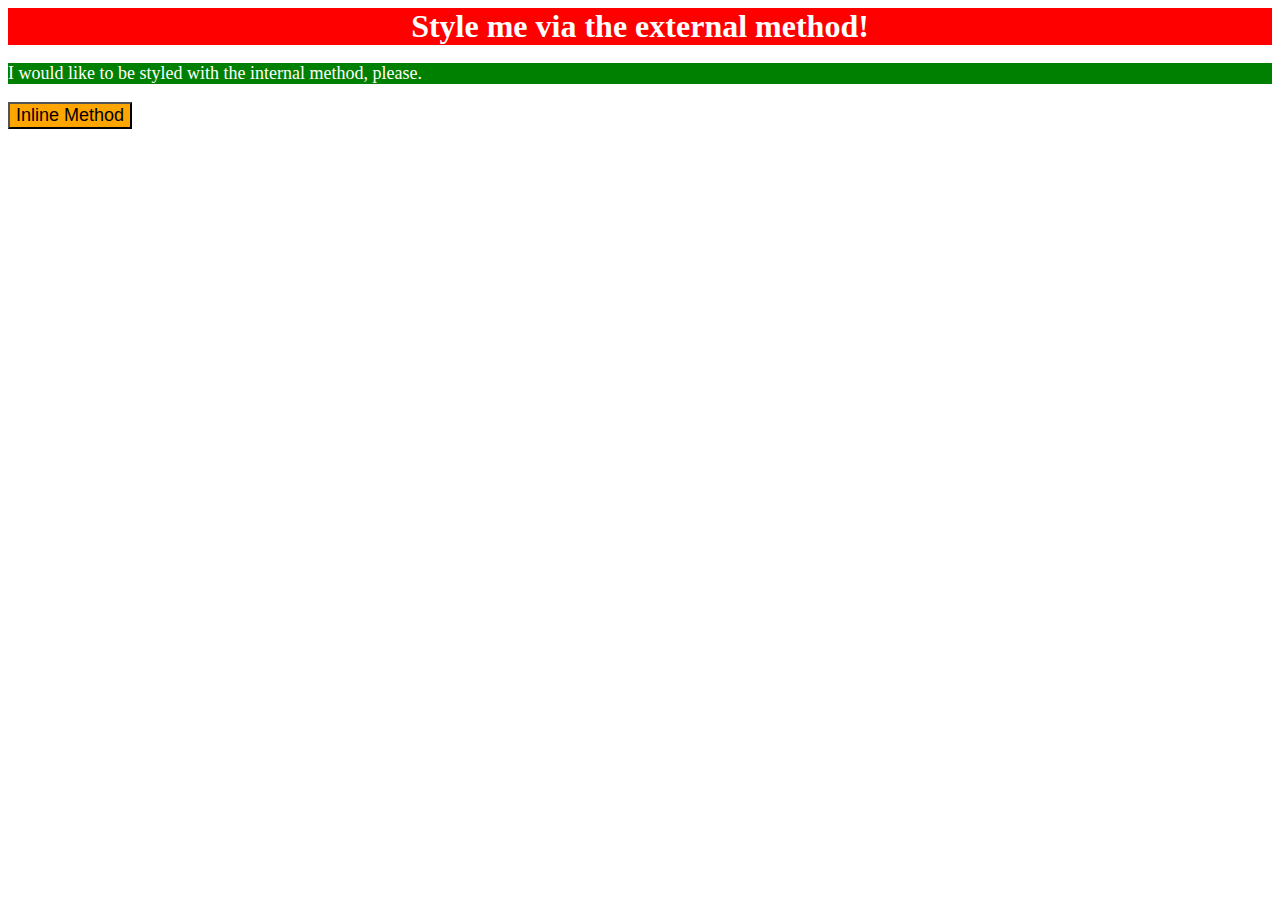
<file: 01-css-methods/index.html>
<!DOCTYPE html>
<html lang="en">
  <head>
    <meta charset="UTF-8">
    <meta http-equiv="X-UA-Compatible" content="IE=edge">
    <meta name="viewport" content="width=device-width, initial-scale=1.0">
    <title>Methods for Adding CSS</title>
    <link rel="stylesheet" href="styles.css">
    <style>
      p{
        background-color: green;
        color: white;
        font-size: 18px;
      }

      

    </style>
  </head>
  <body>
    <div>Style me via the external method!</div>
    <p>I would like to be styled with the internal method, please.</p>
    <button style="background-color: orange; font-size: 18px;">Inline Method</button>
  </body>
</html>
</file>
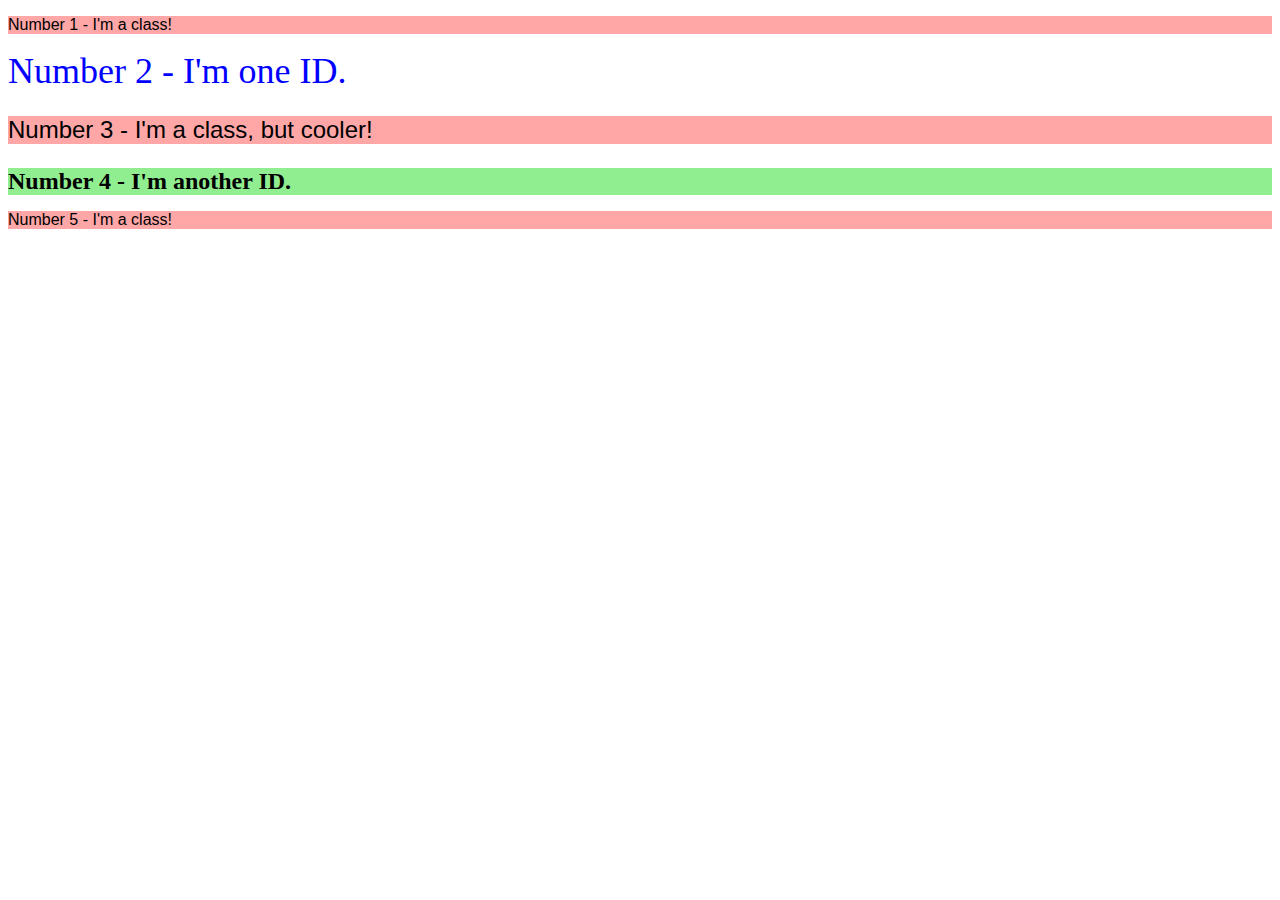
<file: 02-class-id-selectors/index.html>
<!DOCTYPE html>
<html lang="en">
  <head>
    <meta charset="UTF-8">
    <meta http-equiv="X-UA-Compatible" content="IE=edge">
    <meta name="viewport" content="width=device-width, initial-scale=1.0">
    <title>Class and ID Selectors</title>
    <link rel="stylesheet" href="style.css">
  </head>
  <body>
    <p class="odd">Number 1 - I'm a class!</p>
    <div id="two">Number 2 - I'm one ID.</div>
    <p class="odd adjust-font-size"  >Number 3 - I'm a class, but cooler!</p>
    <div id="four" class="adjust-font-size">Number 4 - I'm another ID.</div>
    <p class="odd">Number 5 - I'm a class!</p>
  </body>
</html>
</file>
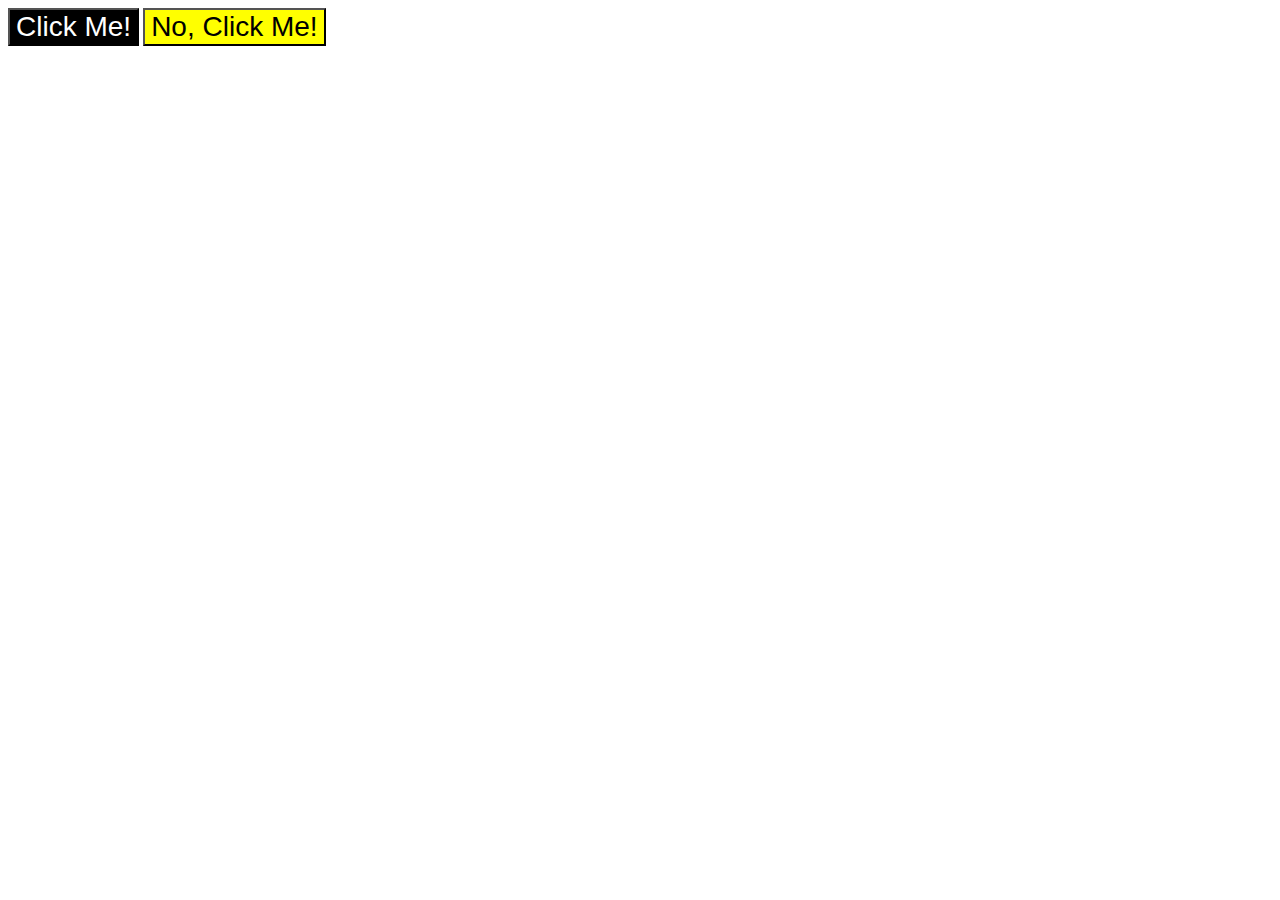
<file: 03-grouping-selectors/index.html>
<!DOCTYPE html>
<html lang="en">
  <head>
    <meta charset="UTF-8">
    <meta http-equiv="X-UA-Compatible" content="IE=edge">
    <meta name="viewport" content="width=device-width, initial-scale=1.0">
    <title>Grouping Selectors</title>
    <link rel="stylesheet" href="style.css">
  </head>
  <body>
    <button id="first" class="both">Click Me!</button>
    <button id="second" class="both">No, Click Me!</button>
  </body>
</html>
</file>
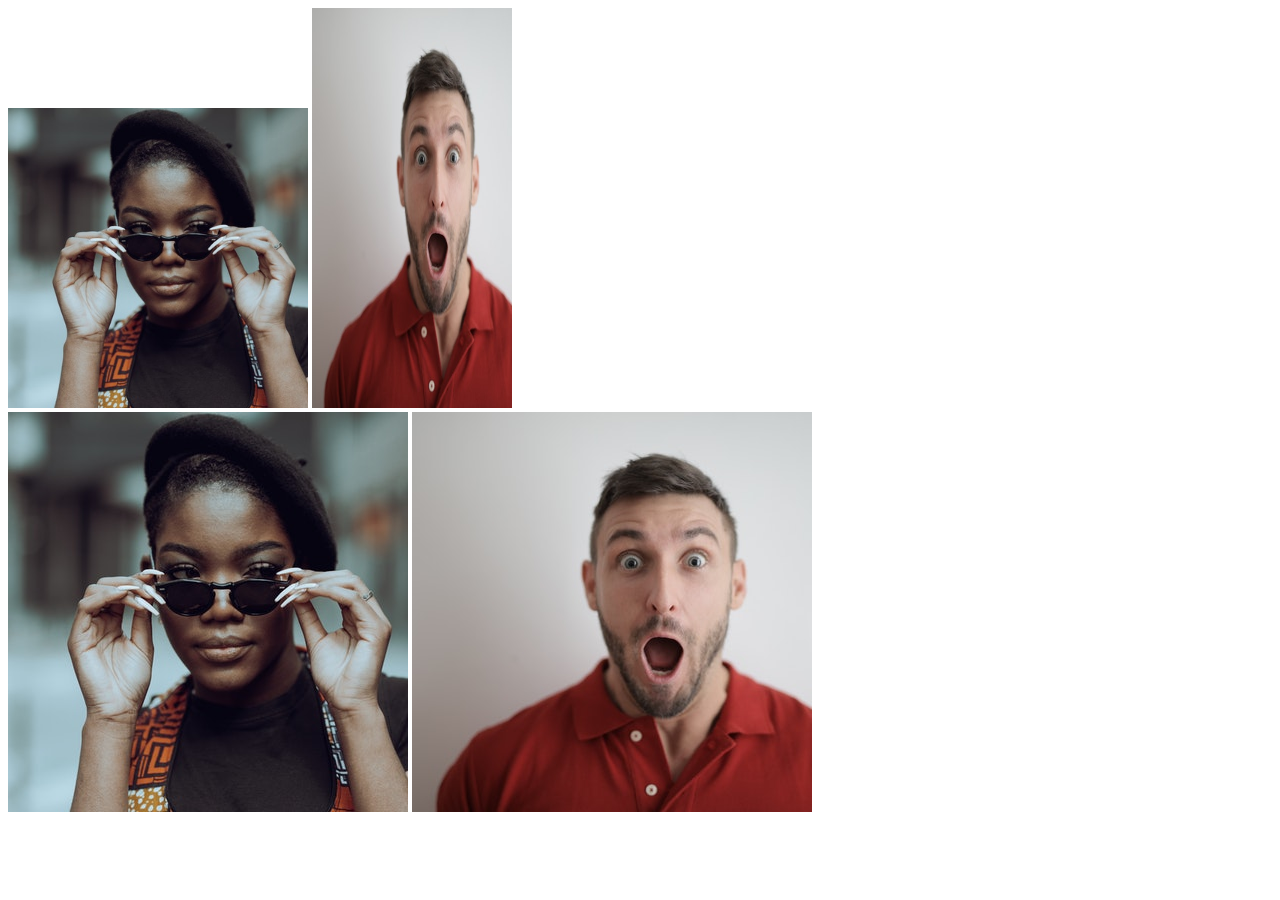
<file: 04-chaining-selectors/index.html>
<!DOCTYPE html>
<html lang="en">
  <head>
    <meta charset="UTF-8">
    <meta http-equiv="X-UA-Compatible" content="IE=edge">
    <meta name="viewport" content="width=device-width, initial-scale=1.0">
    <title>Chaining Selectors</title>
    <link rel="stylesheet" href="style.css">
  </head>
  <body>
    <!-- Use the classes BELOW this line -->
    <div>
      <img class="avatar proportioned" src="./pexels-katho-mutodo-8434791.jpg" alt="Woman with glasses">
      <img class="avatar distorted" src="./pexels-andrea-piacquadio-3777931.jpg" alt="Man with surprised expression">
    </div>
    <!-- Use the classes ABOVE this line -->
    <div>
      <img class="original proportioned" src="./pexels-katho-mutodo-8434791.jpg" alt="Woman with glasses">
      <img class="original distorted" src="./pexels-andrea-piacquadio-3777931.jpg" alt="Man with surprised expression">
    </div>
  </body>
</html>
</file>
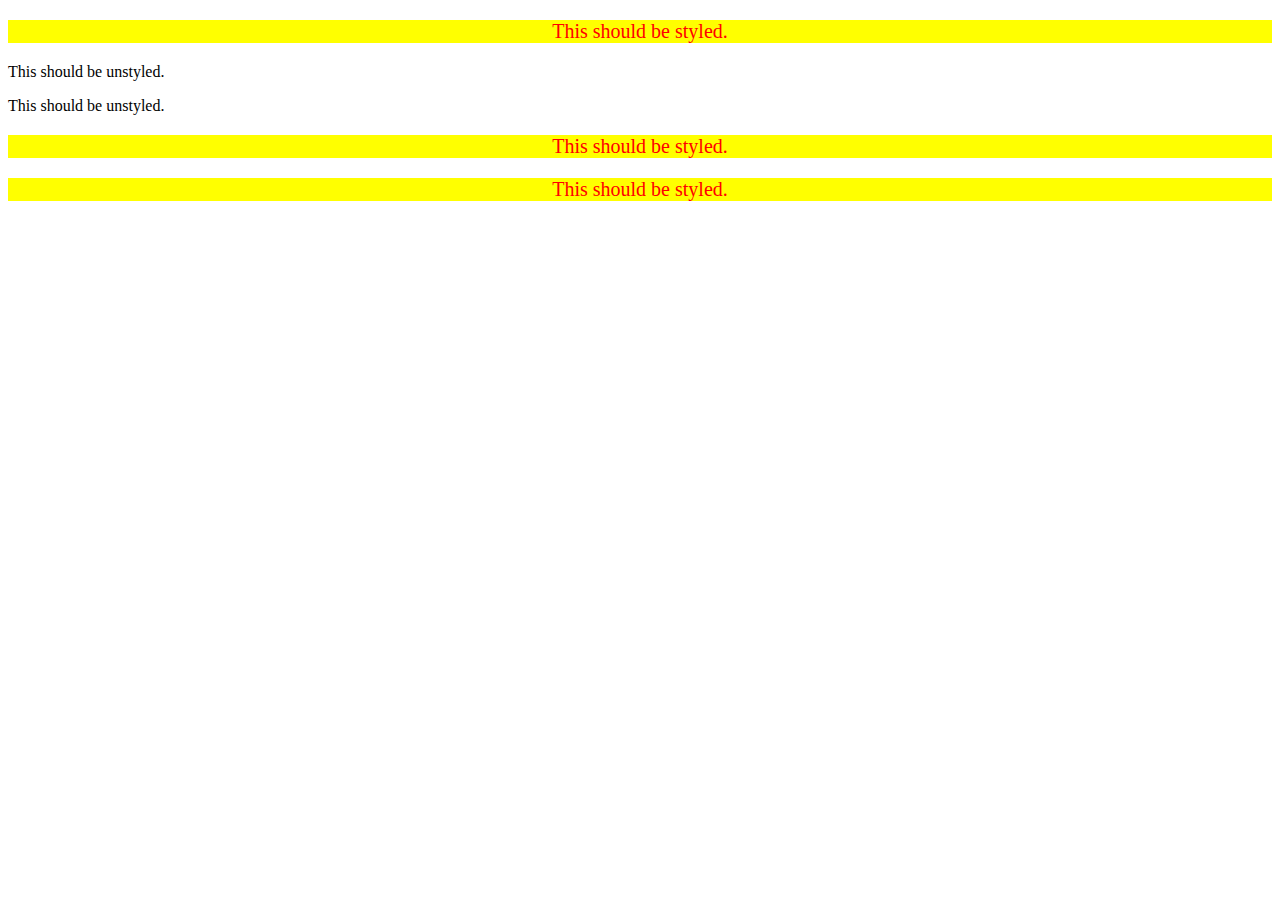
<file: 05-descendant-combinator/index.html>
<!DOCTYPE html>
<html lang="en">
  <head>
    <meta charset="UTF-8">
    <meta http-equiv="X-UA-Compatible" content="IE=edge">
    <meta name="viewport" content="width=device-width, initial-scale=1.0">
    <title>Descendant Combinator</title>
    <link rel="stylesheet" href="style.css">
  </head>
  <body>
    <div class="container">
      <p class="text">This should be styled.</p>
    </div>
    <p class="text">This should be unstyled.</p>
    <p class="text">This should be unstyled.</p>
    <div class="container">
      <p class="text">This should be styled.</p>
      <p class="text">This should be styled.</p>
    </div>
  </body>
</html>
</file>
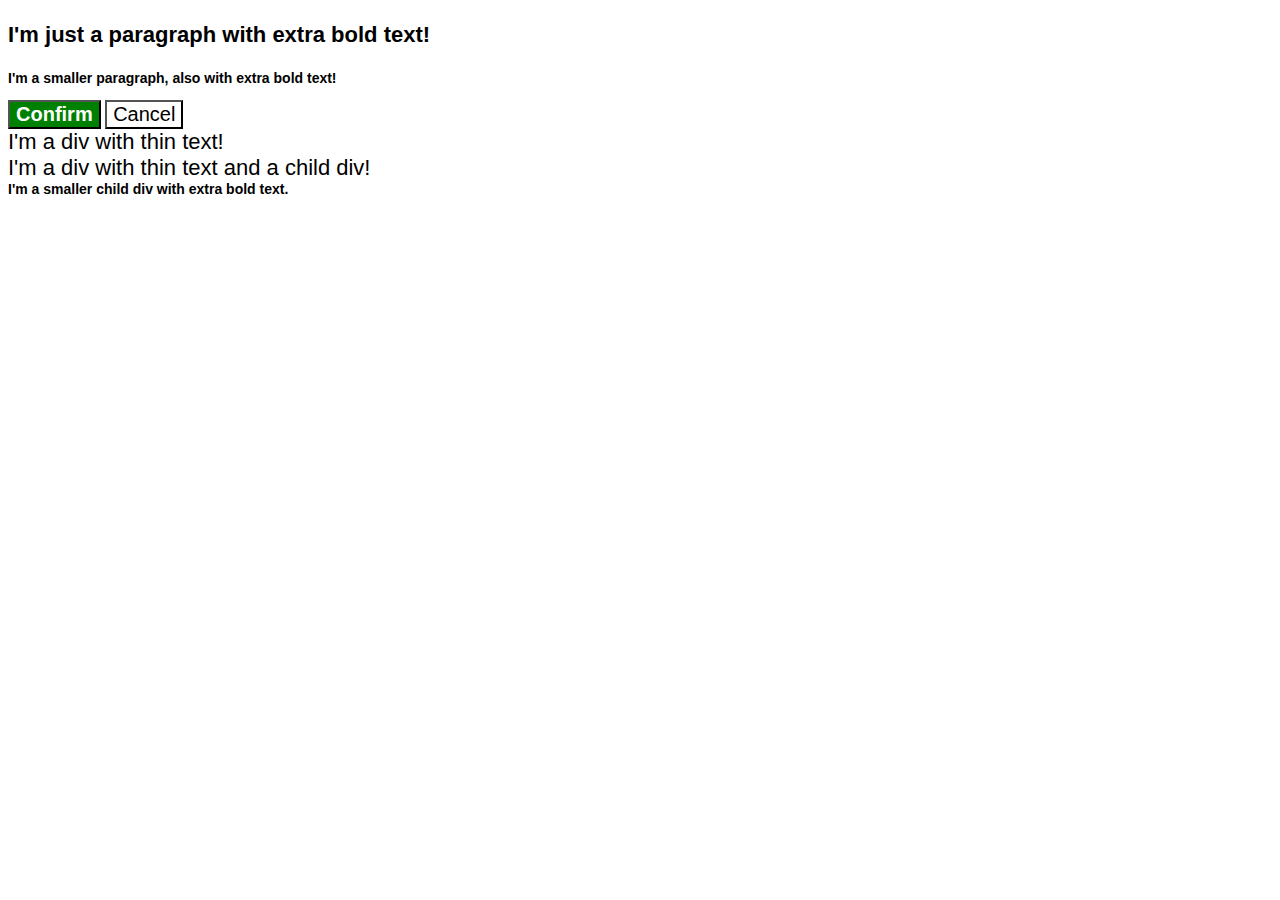
<file: 06-cascade-fix/index.html>
<!DOCTYPE html>
<html lang="en">
  <head>
    <meta charset="UTF-8">
    <meta http-equiv="X-UA-Compatible" content="IE=edge">
    <meta name="viewport" content="width=device-width, initial-scale=1.0">
    <title>Fix the Cascade</title>
    <link rel="stylesheet" href="style.css">
  </head>
  <body>
    <p class="para">I'm just a paragraph with extra bold text!</p>
    <p class="para small-para">I'm a smaller paragraph, also with extra bold text!</p>

    <button id="confirm-button" class="button confirm">Confirm</button>
    <button id="cancel-button" class="button cancel">Cancel</button>

    <div class="text">I'm a div with thin text!</div>
    <div class="text">I'm a div with thin text and a child div!
      <div class="text child">I'm a smaller child div with extra bold text.</div>
    </div>
  </body>
</html>
</file>
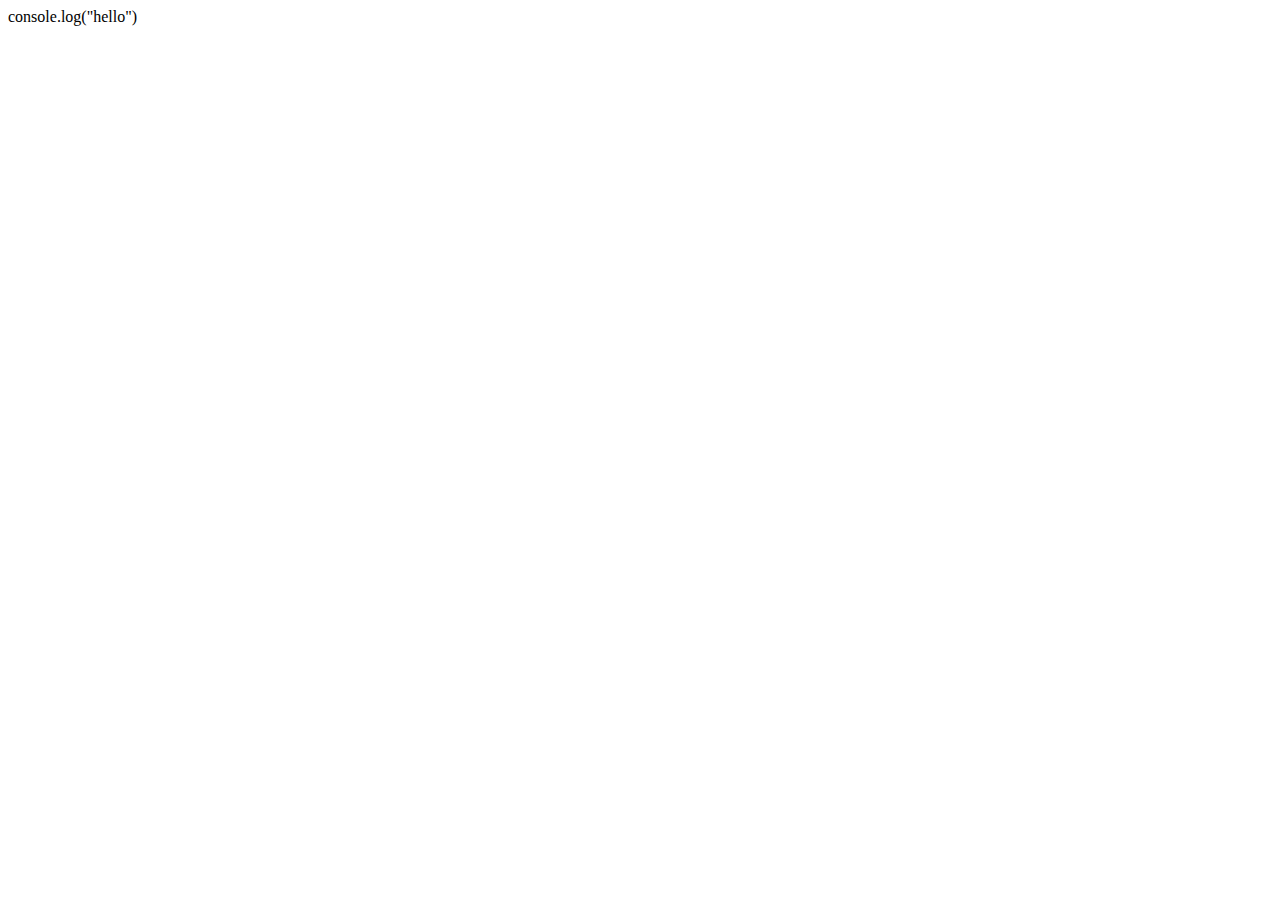
<file: 04-chaining-selectors/test.html>
<!DOCTYPE html>
<html lang="en">
<head>
    <meta charset="UTF-8">
    <meta http-equiv="X-UA-Compatible" content="IE=edge">
    <meta name="viewport" content="width=device-width, initial-scale=1.0">
    <title>Document</title>
</head>
<body>
    console.log("hello")
</body>
</html>
</file>
<file: 01-css-methods/styles.css>
/*
* `div`: a red background, white text, a font size of 32px, center aligned, and bold
* `p`: a green background, white text, and a font size of 18px
* `button`: an orange background and a font size of 18px
*/

div{
    background-color: red;
    font-size: 32px;
    text-align: center;
    font-weight: bold;
    color: white;

}
</file>
<file: 02-class-id-selectors/style.css>
/* **All odd numbered elements**: a light red/pink background, and a list of fonts containing `Verdana` and `DejaVu Sans` with `sans-serif` as a fallback
* **The second element**: blue text and a font size of 36px
* **The third element**: in addition to the styles for all odd numbered elements, add a font size of 24px
* **The fourth element**: a light green background, a font size of 24px, and bold
*/

.odd {
    background-color: rgb(255, 167, 167);
    font-family: Verdana, Geneva, Tahoma, sans-serif;

}

.adjust-font-size{
    font-size: 24px;
}

#two{
    color: blue;
    font-size: 36px;
}

#four{
    background-color: lightgreen;
   
    font-weight: bold;
}
</file>
<file: 03-grouping-selectors/style.css>
/*

* **The first element**: a black background and white text
* **The second element**: a yellow background
* **Both elements**: a font size of 28px and a list of fonts containing `Helvetica` and `Times New Roman`, with `sans-serif` as a fallback 

*/

#first{
    background-color: black;
    color: white;

}

#second{
    background-color: yellow;

}

.both{
    font-size: 28px;
    font-family: Helvetica 'Times New Roman', sans-serif;

}
</file>
<file: 04-chaining-selectors/style.css>
.avatar.proportioned {
    height: auto;
    width: 300px;
  }
  
  .avatar.distorted {
    height: 400px;
    width: 200px;
  }
</file>
<file: 05-descendant-combinator/style.css>
.container .text{
    text-align: center;
    color: red;
    background-color:yellow;
    font-size: 20px;
}
</file>
<file: 06-cascade-fix/style.css>
body{
  font-family:Arial, Helvetica, sans-serif
}

.para,
.small-para {
  color: hsl(0, 0%, 0%);
  font-weight: 800;
}


.para {
  font-size: 22px;
}


.small-para {
  font-size: 14px;
  font-weight: 800;
} 



.button {
  background-color: rgb(255, 255, 255);
  color: rgb(0, 0, 0);
  font-size: 20px;
}

.confirm {
  background: green;
  color: white;
  font-weight: bold;
} 

.child {
  color: rgb(0, 0, 0);
  font-weight: 800;
  font-size: 14px;
}

div.text {
  color: rgb(0, 0, 0);
  font-size: 22px;
  font-weight: 100;
}


div .child {
  color: rgb(0, 0, 0);
  font-weight: 800;
  font-size: 14px;
}
</file>
